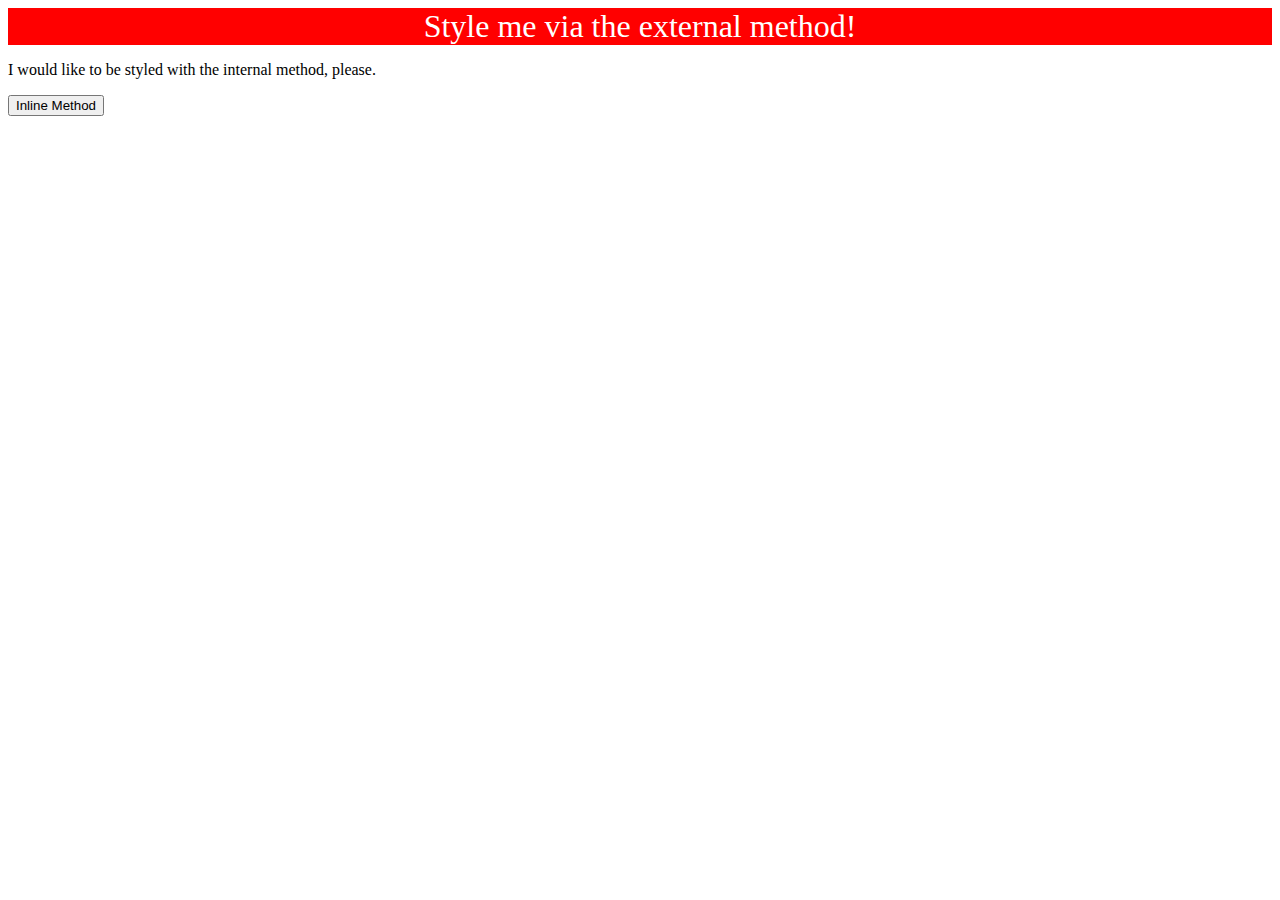
<file: foundations/intro-to-css/01-css-methods/index.html>
<!DOCTYPE html>
<html lang="en">
  <head>
    <link rel="stylesheet" href="styles.css">
    <meta charset="UTF-8">
    <meta http-equiv="X-UA-Compatible" content="IE=edge">
    <meta name="viewport" content="width=device-width, initial-scale=1.0">
    <title>Methods for Adding CSS</title>
  </head>
  <body>
    <div>Style me via the external method!</div>
    <p>I would like to be styled with the internal method, please.</p>
    <button>Inline Method</button>
  </body>
</html>
</file>
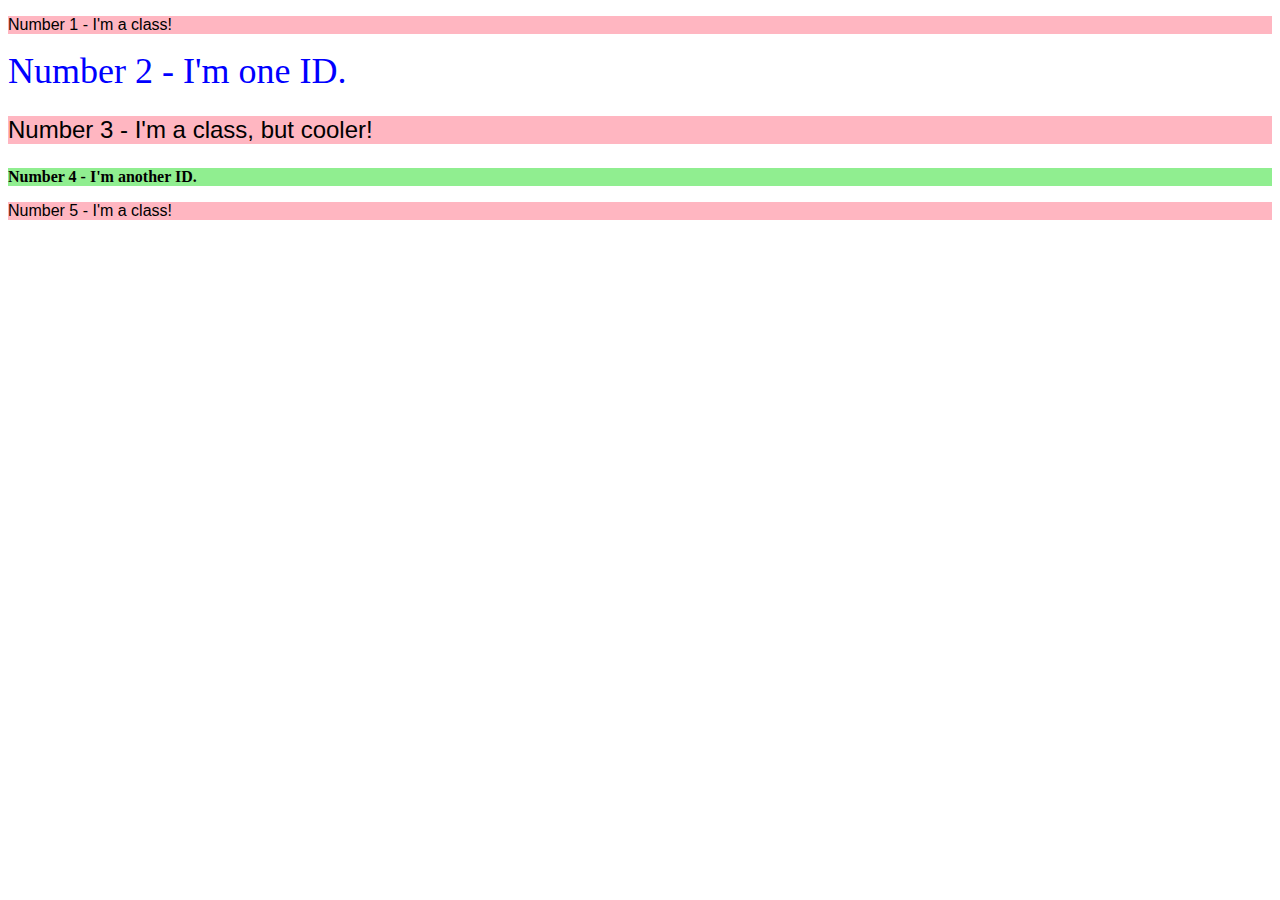
<file: foundations/intro-to-css/02-class-id-selectors/index.html>
<!DOCTYPE html>
<html lang="en">
  <head>
    <meta charset="UTF-8">
    <meta http-equiv="X-UA-Compatible" content="IE=edge">
    <meta name="viewport" content="width=device-width, initial-scale=1.0">
    <title>Class and ID Selectors</title>
    <link rel="stylesheet" href="style.css">
  </head>
  <body>
    <p class="odd">Number 1 - I'm a class!</p>
    <div id="two">Number 2 - I'm one ID.</div>
    <p class="odd big">Number 3 - I'm a class, but cooler!</p>
    <div id="four">Number 4 - I'm another ID.</div>
    <p class="odd">Number 5 - I'm a class!</p>
  </body>
</html>
</file>
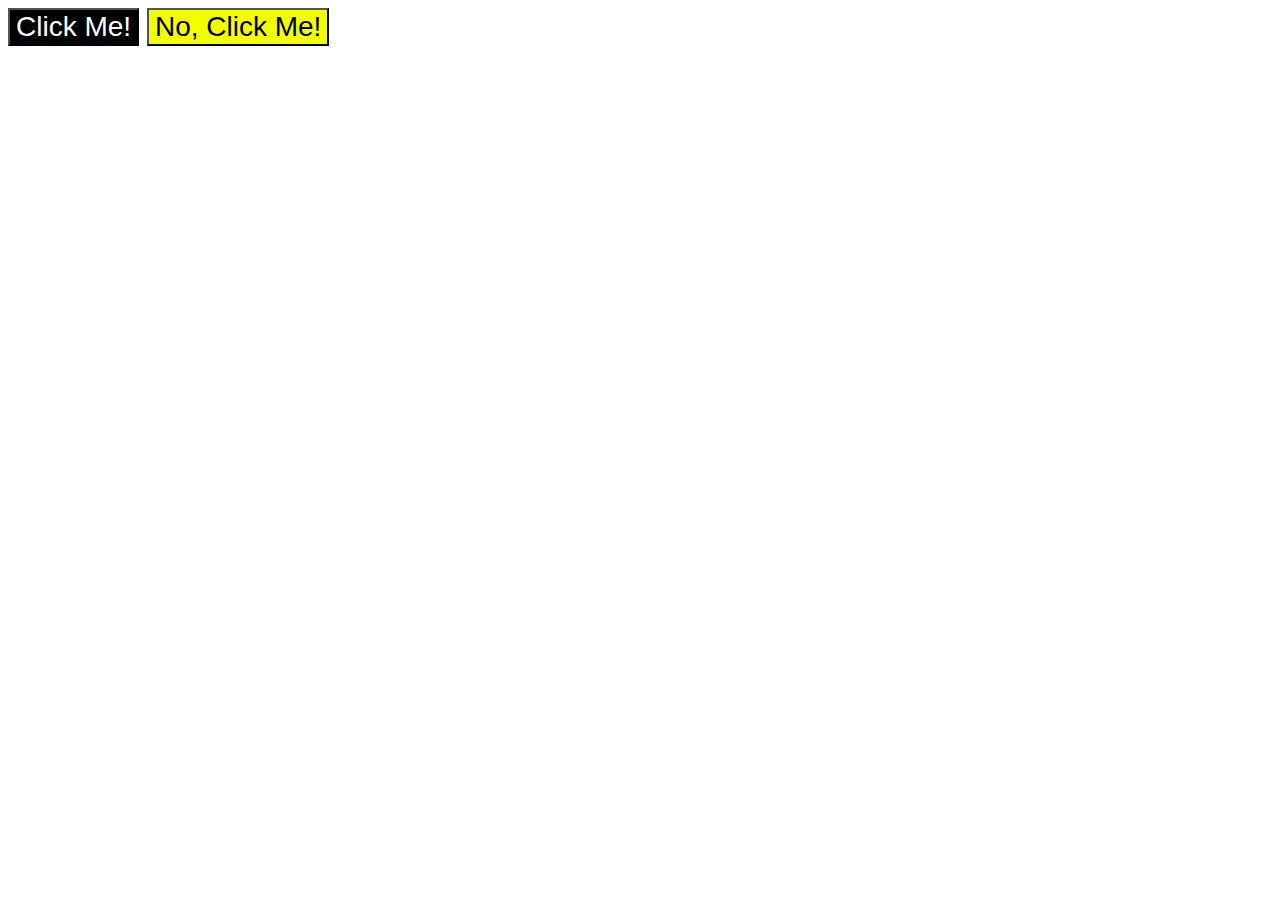
<file: foundations/intro-to-css/03-grouping-selectors/index.html>
<!DOCTYPE html>
<html lang="en">
  <head>
    <meta charset="UTF-8">
    <meta http-equiv="X-UA-Compatible" content="IE=edge">
    <meta name="viewport" content="width=device-width, initial-scale=1.0">
    <title>Grouping Selectors</title>
    <link rel="stylesheet" href="style.css">
  </head>
  <body>
    <button class="act">Click Me!</button>
    <button class="noact">No, Click Me!</button>
  </body>
</html>
</file>
<file: foundations/intro-to-css/01-css-methods/styles.css>
div{
    background-color: red;
    color: white;
    font-size: 32px;
    text-align: center;
}
</file>
<file: foundations/intro-to-css/02-class-id-selectors/style.css>
.odd {
    background-color: lightpink;
    font-family: Verdana, Geneva, Tahoma, sans-serif;
    
}
.big{
    font-size: 24px;
}
#two{
    color: blue;
    font-size: 36px;
}
#four{
    background-color: lightgreen;
    font-family: 24px;
    font-weight: bold;
}
</file>
<file: foundations/intro-to-css/03-grouping-selectors/style.css>
*{
    font-size: 28px;
    font-family: 'Helvetica','Time New Roman','sans-serif';
}
.act{
    background-color:rgb(0, 0, 0);
    color: rgb(255, 255, 255);
}
.noact{
    background-color: rgb(242, 255, 1);
}
</file>
